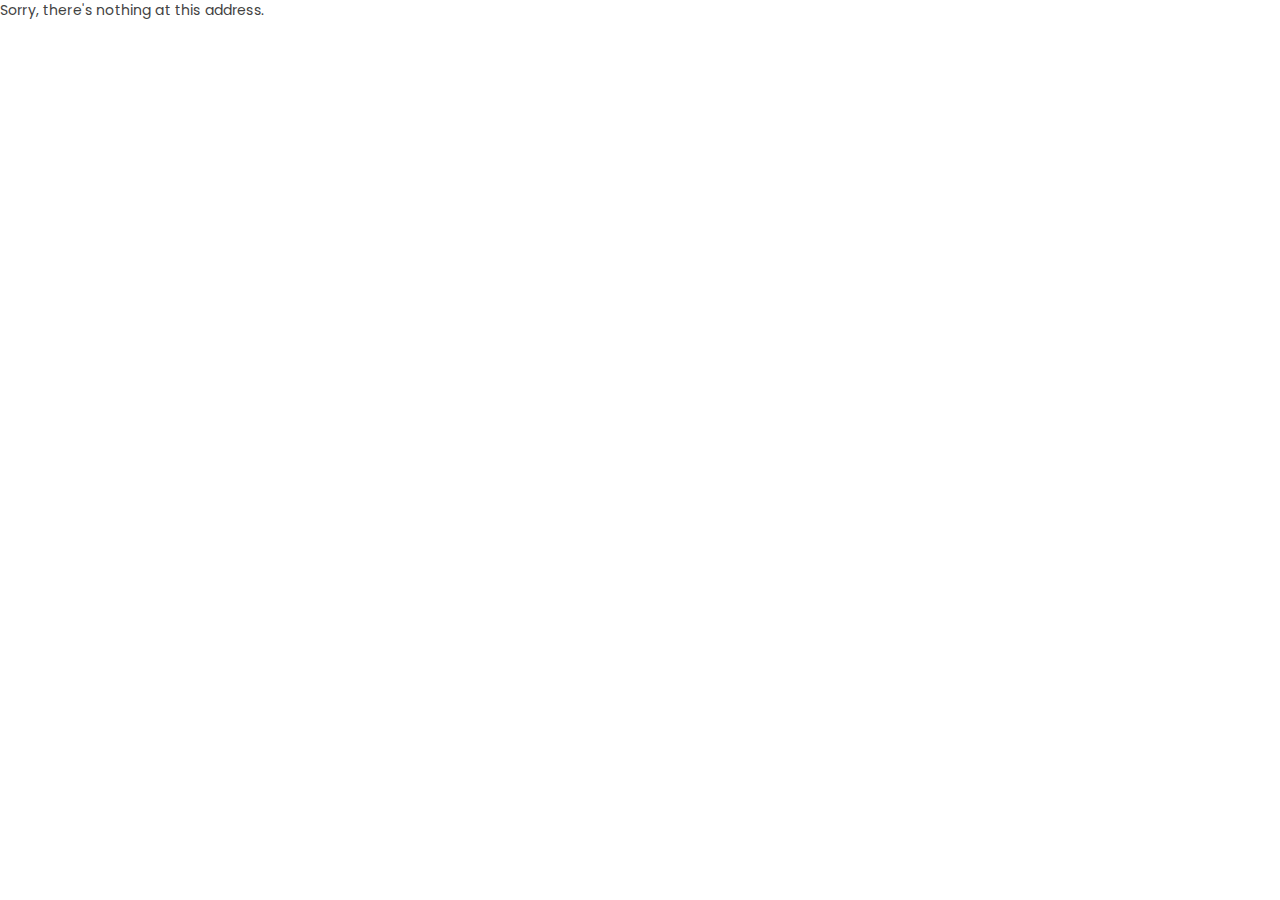
<file: wwwroot/index.html>
<!DOCTYPE html>
<html lang="en">

<head>
    <meta charset="utf-8" />
    <meta name="viewport" content="width=device-width, initial-scale=1.0, maximum-scale=1.0, user-scalable=no" />
    <title>Avila Naturalle</title>
    <base href="/" />
    <link href="_content/MudBlazor/MudBlazor.min.css" rel="stylesheet" />
    <link href="css/app.css" rel="stylesheet" />
    <link rel="icon" type="image/png" href="favicon.png" />
    <link href="AvilaNaturalle.styles.css" rel="stylesheet" />
    <link href="manifest.json" rel="manifest" />
    <link rel="apple-touch-icon" sizes="512x512" href="icon-512.png" />
    <link rel="apple-touch-icon" sizes="192x192" href="icon-192.png" />
    <!-- Start Single Page Apps for GitHub Pages -->
    <script type="text/javascript">
        (function (l) {
            if (l.search) {
                var q = {};
                l.search.slice(1).split('&').forEach(function (v) {
                    var a = v.split('=');
                    q[a[0]] = a.slice(1).join('=').replace(/~and~/g, '&');
                });
                if (q.p !== undefined) {
                    window.history.replaceState(null, null,
                        l.pathname.slice(0, -1) + (q.p || '') +
                        (q.q ? ('?' + q.q) : '') +
                        l.hash
                    );
                }
            }
        }(window.location))
    </script>
    <!-- End Single Page Apps for GitHub Pages -->
</head>

<body>
    <div id="app">
        <svg class="loading-progress">
            <circle r="40%" cx="50%" cy="50%" />
            <circle r="40%" cx="50%" cy="50%" />
        </svg>
        <div class="loading-progress-text"></div>
    </div>

    <!-- <div id="blazor-error-ui">
        An unhandled error has occurred.
        <a href="" class="reload">Reload</a>
        <a class="dismiss">🗙</a>
    </div> -->
    <script src="js/decode.js"></script>
    <script src="lib/dexie.min.js"></script>
    <script src="_content/MudBlazor/MudBlazor.min.js"></script>
    <script src="js/exportfiles.js"></script>
    <script src="js/updater.js"></script>
    <script src="_framework/blazor.webassembly.js" autostart="false"></script>
    <script>navigator.serviceWorker.register('service-worker.js');</script>
    <script>
        Blazor.start({
            loadBootResource: function (type, name, defaultUri, integrity) {
                // For framework resources, use the precompressed .br files for faster downloads
                // This is needed only because GitHub pages doesn't natively support Brotli (or even gzip for .dll files)
                if (type !== 'dotnetjs' && location.hostname !== 'localhost') {
                    return (async function () {
                        const response = await fetch(defaultUri + '.br', { cache: 'no-cache' });
                        if (!response.ok) {
                            throw new Error(response.statusText);
                        }
                        const originalResponseBuffer = await response.arrayBuffer();
                        const originalResponseArray = new Int8Array(originalResponseBuffer);
                        const decompressedResponseArray = BrotliDecode(originalResponseArray);
                        const contentType = type === 'dotnetwasm' ? 'application/wasm' : 'application/octet-stream';
                        return new Response(decompressedResponseArray, { headers: { 'content-type': contentType } });
                    })();
                }
            }
        });
    </script>
    <script>
        let itemDotnet = null;
        window.passItemDotNetObject = (object) => {
            itemDotnet = object;
        };
        window.refreshItems = () => {
            itemDotnet.invokeMethod('RefreshItems', true);
        };
        window.refreshProducts = () => {
            itemDotnet.invokeMethod('RefreshProducts', true);
        };
        window.disposeDotnet = () => {
            itemDotnet.dispose();
        };
    </script>
</body>

</html>
</file>
<file: wwwroot/css/app.css>
@import url('fonts.css');

html, body {
    font-family: 'Poppins', sans-serif;
}

h1:focus {
    outline: none;
}

a, .btn-link {
    color: #0071c1;
}

.btn-primary {
    color: #fff;
    background-color: #259567;
    border-color: #1861ac;
}

.btn:focus, .btn:active:focus, .btn-link.nav-link:focus, .form-control:focus, .form-check-input:focus {
  box-shadow: 0 0 0 0.1rem white, 0 0 0 0.25rem #258cfb;
}

.content {
    padding-top: 1.1rem;
}

.valid.modified:not([type=checkbox]) {
    outline: 1px solid #26b050;
}

.invalid {
    outline: 1px solid red;
}

.validation-message {
    color: red;
}

#blazor-error-ui {
    background: lightyellow;
    bottom: 0;
    box-shadow: 0 -1px 2px rgba(0, 0, 0, 0.2);
    display: none;
    left: 0;
    padding: 0.6rem 1.25rem 0.7rem 1.25rem;
    position: fixed;
    width: 100%;
    z-index: 1000;
}

    #blazor-error-ui .dismiss {
        cursor: pointer;
        position: absolute;
        right: 0.75rem;
        top: 0.5rem;
    }

.blazor-error-boundary {
    background: url([data-uri]) no-repeat 1rem/1.8rem, #b32121;
    padding: 1rem 1rem 1rem 3.7rem;
    color: white;
}

    .blazor-error-boundary::after {
        content: "An error has occurred."
    }

.loading-progress {
    position: relative;
    display: block;
    width: 8rem;
    height: 8rem;
    margin: 20vh auto 1rem auto;
}

    .loading-progress circle {
        fill: none;
        stroke: #e0e0e0;
        stroke-width: 0.6rem;
        transform-origin: 50% 50%;
        transform: rotate(-90deg);
    }

        .loading-progress circle:last-child {
            stroke: #259567;
            stroke-dasharray: calc(3.141 * var(--blazor-load-percentage, 0%) * 0.8), 500%;
            transition: stroke-dasharray 0.05s ease-in-out;
        }

.loading-progress-text {
    position: absolute;
    text-align: center;
    font-weight: bold;
    inset: calc(20vh + 3.25rem) 0 auto 0.2rem;
}

    .loading-progress-text:after {
        content: var(--blazor-load-percentage-text, "Loading");
    }
.btn-fab-rounded {
    width: 200px;
    height: 50px;
    border-radius: 10px;
}

.fab {
    position: fixed;
    bottom: 65px;
    right: 5px;
    padding: 20px;
    animation: bot-to-top 2s ease-out;
}

.fab-sync {
    position: fixed;
    bottom: 5px;
    right: 5px;
    padding: 20px;
    animation: bot-to-top 2s ease-out;
}

.fabs-container {
    position: fixed;
    bottom: 0px;
    right: 0px;
    z-index: 9999;
    cursor: pointer;
}

.fab-options {
    list-style-type: none;
    margin: 0;
    position: absolute;
    bottom: 50px;
    right: 0;
    opacity: 0;
    transition: all 0.3s ease;
    transform: scale(0);
    transform-origin: 85% bottom;
}

    .fab:hover + .fab-options,
    .fab-options:hover {
        opacity: 1;
        transform: scale(1);
    }

    .fab-options li {
        display: flex;
        justify-content: flex-end;
        padding: 5px;
    }


.loader-container {
    width: 100%;
    min-height: 50vh;
    display: -webkit-box;
    display: -webkit-flex;
    display: -moz-box;
    display: -ms-flexbox;
    display: flex;
    flex-wrap: wrap;
    justify-content: center;
    align-items: center;
    padding: 15px;
    background-repeat: no-repeat;
    background-position: right;
    background-size: cover;
}

.loader-main {
    display: flex;
    width: 100%;
    justify-content: center;
    align-items: center;
}

.loader {
    width: 50px;
    height: 50px;
    border-radius: 50%;
    display: inline-block;
    border-top: 4px solid #259567;
    border-right: 4px solid transparent;
    box-sizing: border-box;
    animation: rotation 1s linear infinite;
}

.loader::after {
    content: '';
    box-sizing: border-box;
    position: absolute;
    left: 0;
    top: 0;
    width: 48px;
    height: 48px;
    border-radius: 50%;
    border-bottom: 4px solid #259567;
    border-left: 4px solid transparent;
}

@keyframes rotation {
    0% {
        transform: rotate(0deg);
    }

    100% {
        transform: rotate(360deg);
    }
}

#figure {
    text-align: right;
}

/* Sync */
.sync-container {
    width: 400px;
    position: fixed;
    right: 0;
    left: 0;
    padding: 20px;
    z-index: 200;
    margin: 15% auto;
    cursor: wait;
    animation: show_toast 1s ease-in-out backwards;
    backdrop-filter: blur(15px);
}

.sync-child {
    position: relative;
    left: -50%;
}

@keyframes show_toast {
    0% {
        transform: translateX(-100%);
    }

    40% {
        transform: translateX(10%);
    }

    80%, 100% {
        transform: translateX(20px);
    }
}
</file>
